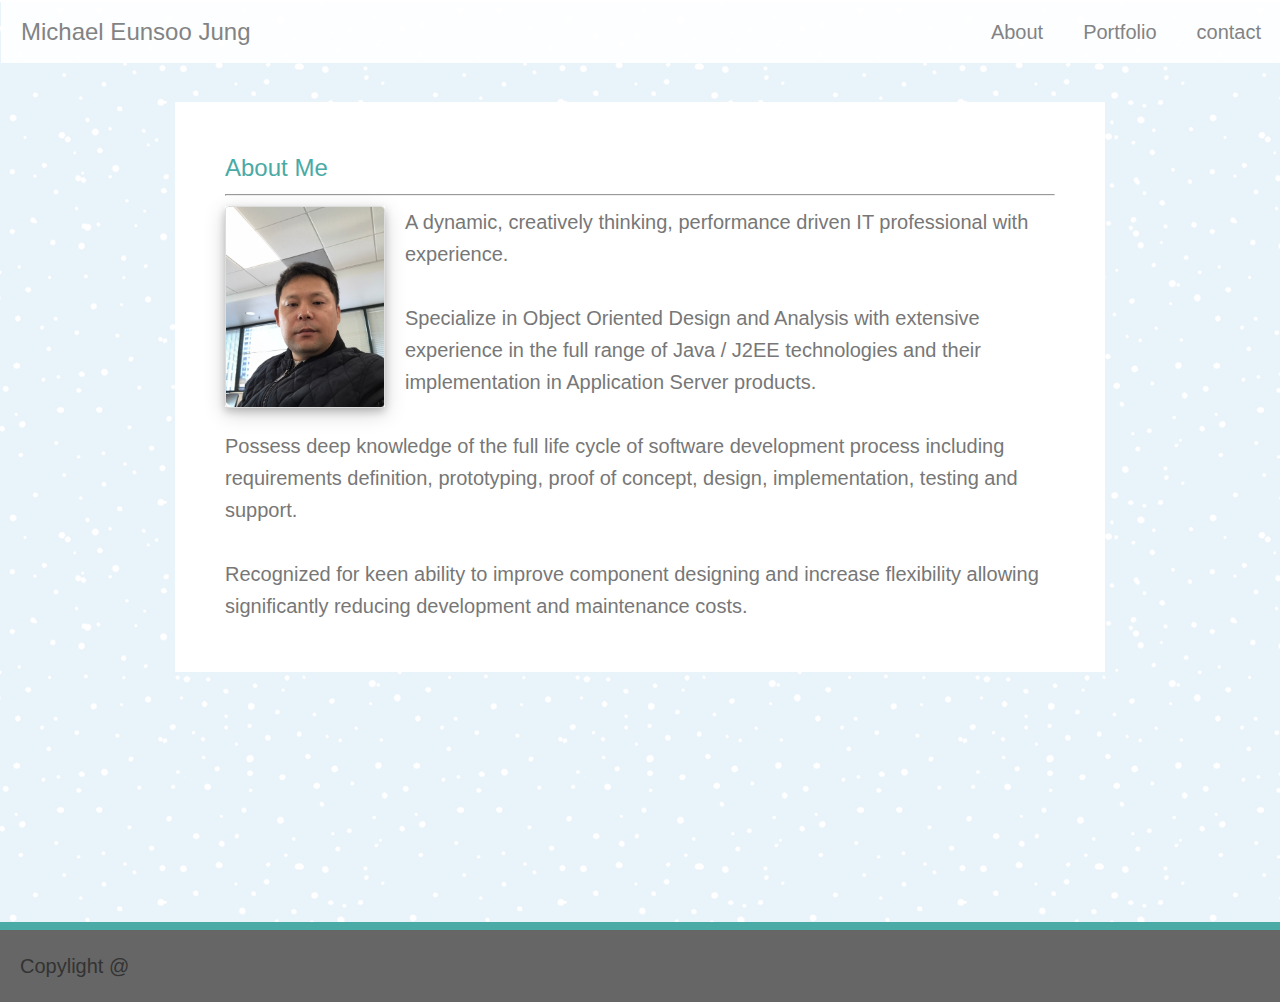
<file: index.html>
<!DOCTYPE html>
<html lang="en">

<head>
  <meta charset="UTF-8">
  <link rel="stylesheet" href="assets/css/reset.css" />
  <link rel="stylesheet" href="assets/css/style.css" />
  <title>Michael's Portfolio</title>
</head>

<body>
  <header>
    <nav class="navbar bg-dark">
      <H1>
        <a href="index.html">
          <i class="fas fa-code">Michael Eunsoo Jung</i>
        </a>
      </H1>
      <ul>
        <li><a href="index.html">About</a></li>
        <li><a href="portfolio.html">Portfolio</a></li>
        <li><a href="contact.html">contact</a></li>
      </ul>
    </nav>
  </header>

  <main>
    <section>
      <h1>About Me</h1>
      <hr>
      <div class="photo">
        <img src="assets/images/my_photo.jpg" alt="Michel">
      </div>
      <P>A dynamic, creatively thinking, performance driven IT professional with experience. <br><br> Specialize in
        Object
        Oriented Design and Analysis with extensive experience in the full range of Java / J2EE technologies and their
        implementation in Application Server products. <br><br> Possess deep knowledge of the full life cycle of
        software
        development process including requirements definition, prototyping, proof of concept, design, implementation,
        testing and support. <br><br> Recognized for keen ability to improve component designing and increase
        flexibility
        allowing significantly reducing development and maintenance costs.</P>

    </section>
  </main>

  <footer>
    Copylight @
  </footer>

</body>

</html>
</file>
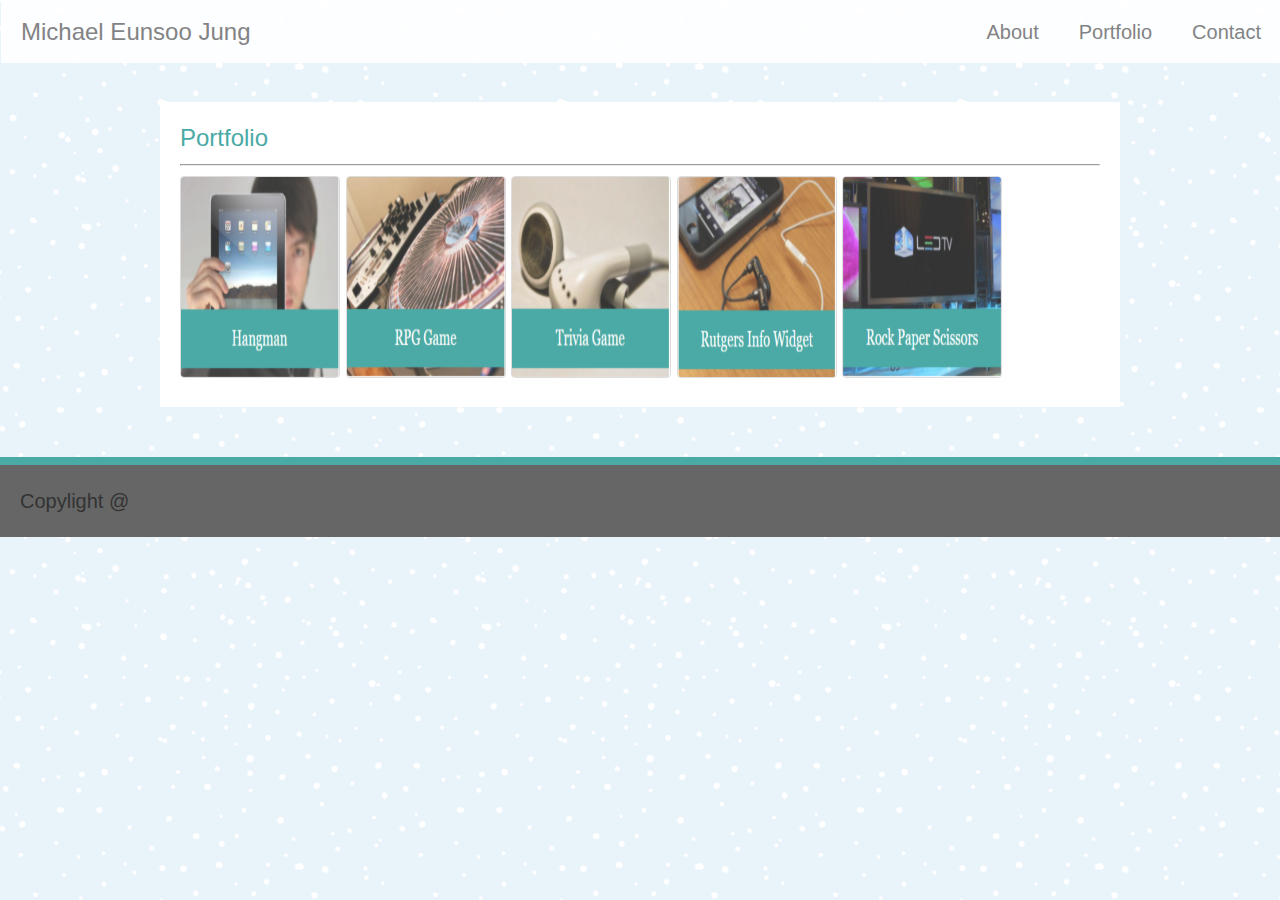
<file: portfolio.html>
<!DOCTYPE html>
<html lang="en">

<head>
  <meta charset="UTF-8">
  <link rel="stylesheet" href="assets/css/reset.css" />
  <link rel="stylesheet" href="assets/css/style.css" />
  <title>Michael's Portfolio</title>
</head>

<body>
  <header>
    <nav class="navbar">
      <H1>
        <a href="index.html">
          <i class="fas fa-code">Michael Eunsoo Jung</i>
        </a>
      </H1>
      <ul>
        <li><a href="index.html">About</a></li>
        <li><a href="portfolio.html">Portfolio</a></li>
        <li><a href="contact.html">Contact</a></li>
      </ul>
    </nav>
  </header>

  <div class="container clearfix">
    <h1>Portfolio</h1>
    <hr>
    <div>
      <img src="assets/images/img1.png" alt="Hangman">
      <img src="assets/images/img2.png" alt="RPG Game">
      <img src="assets/images/img3.png" alt="Trivia Game">
      <img src="assets/images/img4.png" alt="Rutgers Info Widget">
      <img src="assets/images/img5.png" alt="Rock Paper Scissors">
    </div>
  </div>

  <footer>
    Copylight @
  </footer>

</body>

</html>
</file>
<file: assets/css/style.css>
/* Global Styles */
:root {
  --primary-color: #1015b6;
}

* {
  box-sizing: border-box;
}

h1 {
  color: #4aaaa5;
  font-size: 24px;
  font-family: 'Arial', 'Helvetica Neue', Helvetica, sans-serif;
  border: #ffffff;
}

body {
  top: 0;
  margin: 0;
  width: 100%;
  font-size: 20px;
  font-family: 'Arial', 'Helvetica Neue', Helvetica, sans-serif;
  line-height: 32px;
  color: #333;
  background: url(../images/blue-snow.png);
}

header {
  padding: 1px;
  margin-bottom: 20px;
  color: #333;
  background: #ffffff;
  border: #cccccc;
}

main {
  padding-top: 80px;
  padding-bottom: 250px;
  border: #dddddd;
  /* margin-left: 30px; */
}

section {
  padding: 50px;
  width: 930px;
  margin: auto;
  background-color: #ffffff;
  color: #777777;
}

div.photo {
  float: left;
  clear: both;
  height: 201px;
  background-color: white;
  box-shadow: 0 4px 8px 0 rgba(0, 0, 0, 0.2), 0 6px 20px 0 rgba(0, 0, 0, 0.19);
  margin-bottom: 10px;
  margin-right: 20px;
}

img {
  border: 1px solid #ddd;
  border-radius: 4px;
  width: 160px;
  height: 202px;
}

/* Navbar */
.navbar {
  display: flex;
  justify-content: space-between;
  align-items: center;
  padding: 0px;
  position: fixed;
  z-index: 1;
  width: 100%;
  padding-top: 15px;
  padding-bottom: 15px;
  /* top: 40px; */
  background: #ffffff;
  /* border-bottom: solid 1px var(--primary-color); */
  opacity: 0.9;
}
.navbar ul {
  display: flex;
}
.navbar a {
  color: #777777;
  padding: 20px;
  text-decoration: none;
}
.navbar a:hover {
  color: var(--primary-color);
}

.container {
  margin-top: 100px;
  width: 960px;
  padding-top: 80px;
  padding-bottom: 250px;
  border: #dddddd;
  background-color: #ffffff;
  padding: 20px;
  margin-bottom: 50px;
  margin-left: auto;
  margin-right: auto;
}

/* .container:after {
  content: '';
  visibility: hidden;
  display: block;
  height: 0;
  clear: both;
} */

.clearfix:after {
  content: '';
  visibility: hidden;
  display: block;
  height: 0;
  clear: both;
}

/* Contact */
input[type='text'],
select,
textarea {
  width: 100%;
  padding: 12px;
  border: 1px solid #ccc;
  border-radius: 4px;
  box-sizing: border-box;
  margin-top: 6px;
  margin-bottom: 16px;
  resize: vertical;
}

input[type='submit'] {
  background-color: #4aaaa5;
  color: white;
  padding: 12px 20px;
  border: none;
  border-radius: 4px;
  cursor: pointer;
}

input[type='submit']:hover {
  background-color: #4caf50;
}

#main_title {
  position: absolute;
  width: 910px;
  margin: auto;
  background-color: #ffffff;
  color: #777777;
}

#form1 {
  margin-top: 80px;
  margin-left: 10px;
}
/* End of contact */

footer {
  border-top: 8px solid #4aaaa5;
  padding: 20px;
  clear: both;
  background: #666666;
  width: 100%;
}
</file>
